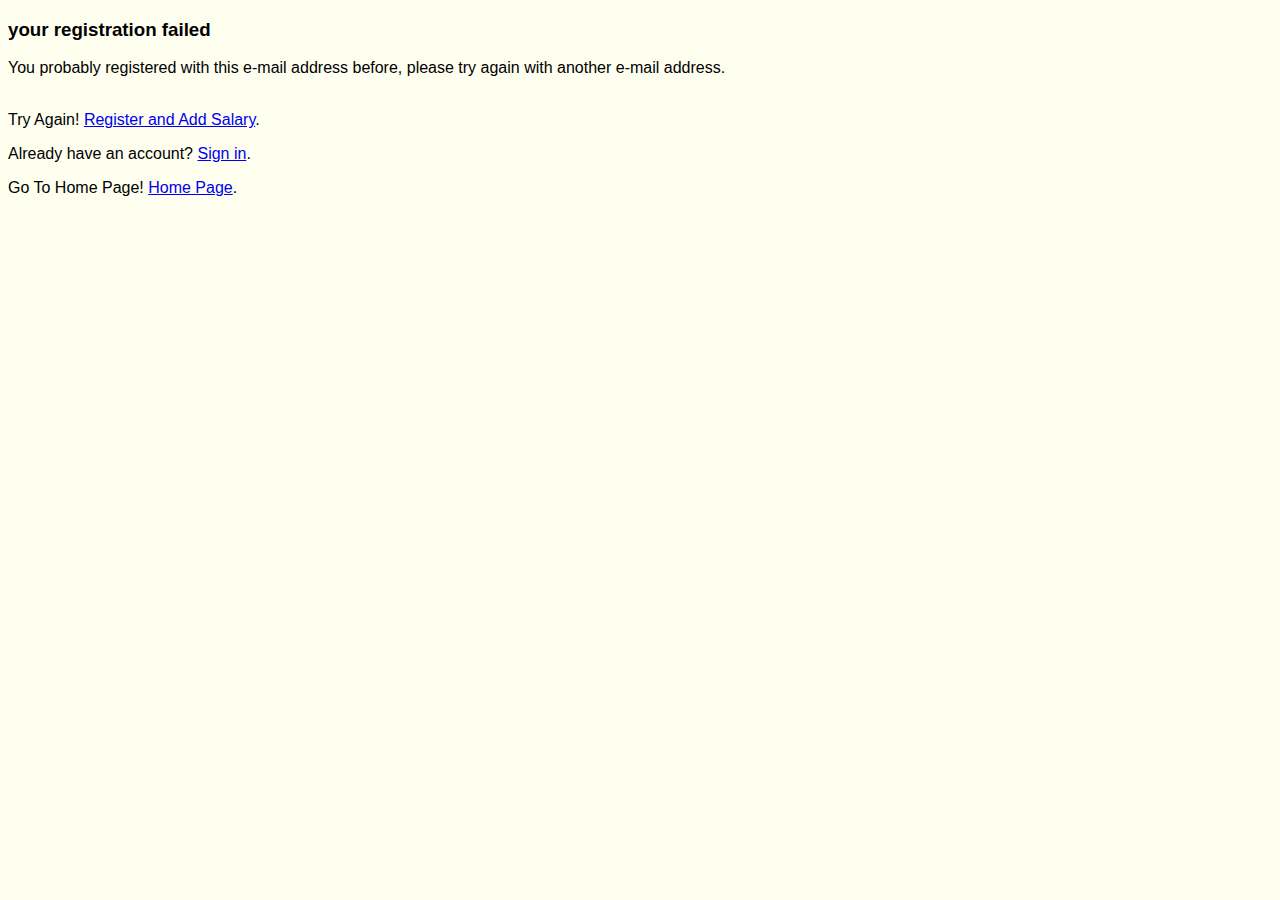
<file: src/main/webapp/WEB-INF/templates/exception.html>
<!DOCTYPE html>
<html lang="en" xmlns:th="http://www.thymeleaf.org">
<head>
    <meta charset="UTF-8">
    <title>Add Salary</title>

    <style>
        body {
            font-family: Arial, Helvetica, sans-serif;
            background-color: ivory;
        }

        * {
            box-sizing: border-box;
        }

        /* Add padding to containers */
        .container {
            padding: 16px;
            background-color: white;
        }


        .signin {
            background-color: #f1f1f1;
            text-align: left;
        }

    </style>
</head>
<body>


<form >
    <h3> your registration failed</h3>

    <div>

        You probably registered with this e-mail address before, please try again with another e-mail address.

    </div>


    <br>

    <div >
        <p> Try Again! <a href="/register">Register  and Add Salary</a>.</p>

    </div>
    <div >
        <p>Already have an account? <a href="/login">Sign in</a>.</p>

    </div>
    <div >
        <p> Go To Home Page! <a href="/homePage">Home Page</a>.</p>

    </div>

</form>


</body>
</html>
</file>
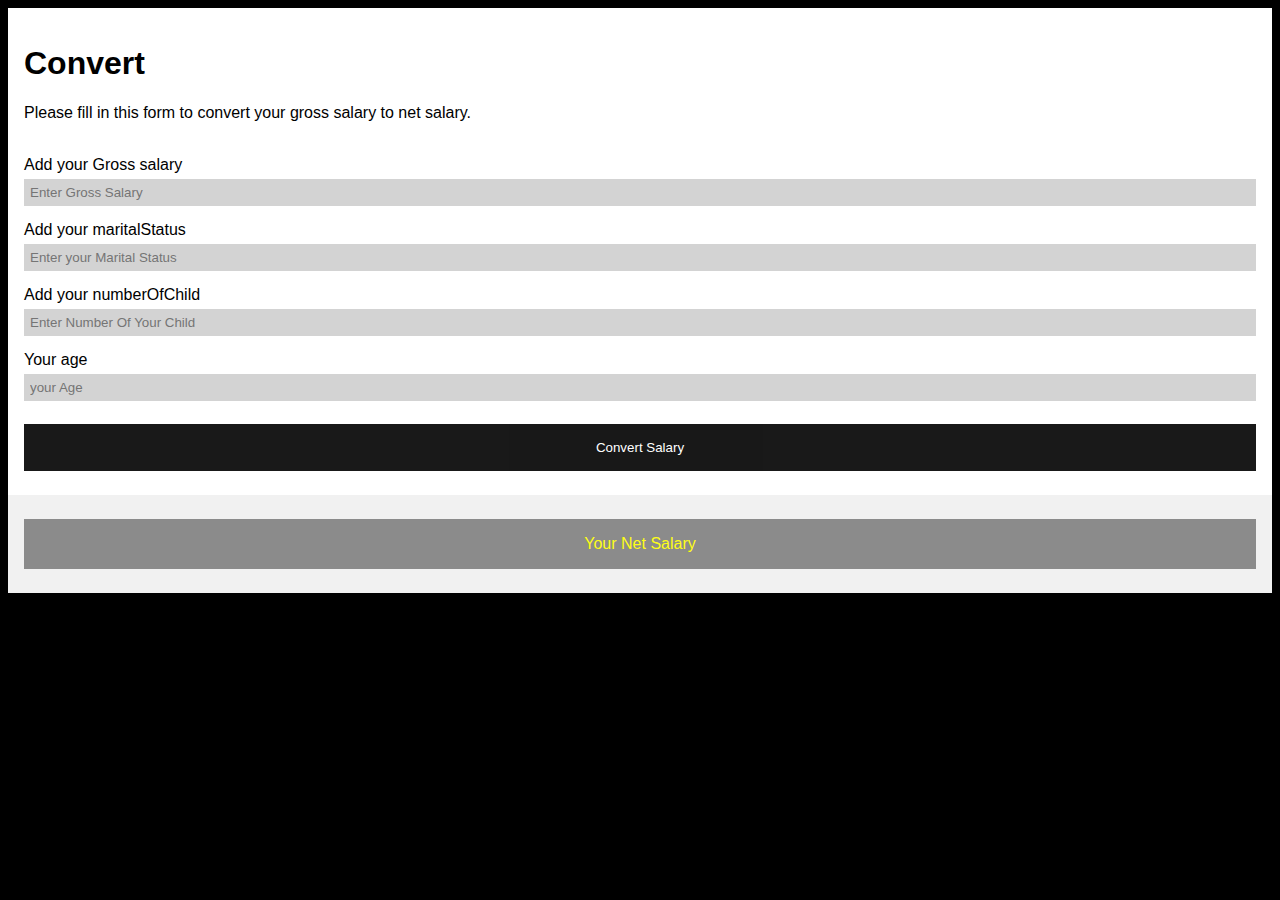
<file: src/main/webapp/WEB-INF/templates/grossToNet.html>
<!DOCTYPE html>
<html lang="en" xmlns:th="http://www.thymeleaf.org">
<head>
    <meta charset="UTF-8">
    <title>Convert</title>

    <style>
        body {
            font-family: Arial, Helvetica, sans-serif;
            background-color: black;
        }

        * {
            box-sizing: border-box;
        }

        /* Add padding to containers */
        .container {
            padding: 16px;
            background-color: white;
        }

        /* Full-width input fields */
        input[type=text], input[type=password] {
            width: 100%;
            padding: 6px;
            margin: 5px 0 15px 0;
            display: inline-block;
            border: none;
            background: lightgrey;
        }

        input[type=text]:focus, input[type=password]:focus {
            background-color: #ddd;
            outline: none;
        }

        /* Overwrite default styles of hr */
        hr {
            border: 1px solid #f1f1f1;
            margin-bottom: 25px;
        }

        /* Set a style for the submit button */
        .registerbtn {
            background-color: black;
            color: white;
            padding: 16px 20px;
            margin: 8px 0;
            border: none;
            cursor: pointer;
            width: 100%;
            opacity: 0.9;
        }
        .registerbtn1 {
            background-color: gray;
            color: yellow;
            padding: 16px 20px;
            margin: 8px 0;
            border: none;
            cursor: pointer;
            width: 100%;
            opacity: 0.9;
        }
        .registerbtn:hover {
            opacity: 1;
        }

        /* Add a blue text color to links */
        a {
            color: dodgerblue;
        }

        /* Set a grey background color and center the text of the "sign in" section */
        .signin {
            background-color: #f1f1f1;
            text-align: center;
        }
    </style>
</head>
<body>
<form th:action="@{/grossToNet}" method="post">

    <div class="container">
        <h1>Convert</h1>
        <p>Please fill in this form to convert your gross salary to net salary.</p>
        <br>
        <label>Add your Gross salary</label>
        <input type="text"  placeholder="Enter Gross Salary" name="salary" required
               minlength="4" maxlength="40">

        <label>Add your maritalStatus</label>
        <input type="text"  placeholder="Enter your Marital Status" name="maritalStatus" required
             >

        <label>Add your numberOfChild</label>
        <input type="text" placeholder="Enter Number Of Your Child" name="numberOfChild" required
              >

        <label>Your  age </label><br>
        <input type="text" placeholder="your Age" name="age" required>

        <button type="submit" class="registerbtn"> Convert Salary</button>

    </div>
    <div class="container signin">

        <div class="registerbtn1">    Your Net Salary     <cite th:text="${grossToNet} "> </cite>
        </div>
    </div>
</form>
</body>
</html>
</file>
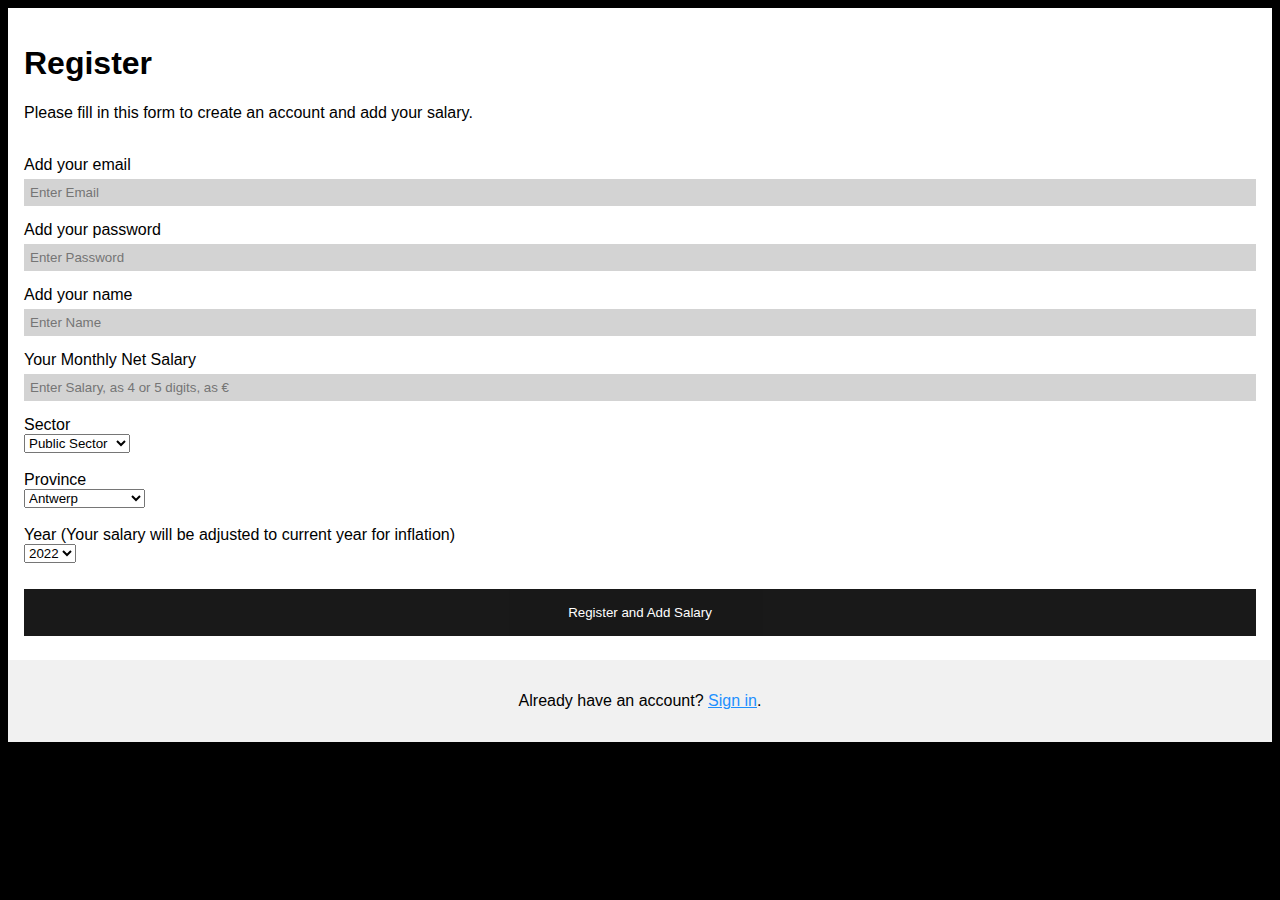
<file: src/main/webapp/WEB-INF/templates/registerAndAddSalary.html>
<!DOCTYPE html>
<html lang="en" xmlns:th="http://www.thymeleaf.org">
<head>
    <meta charset="UTF-8">
    <title>Add Salary</title>

    <style>
        body {
            font-family: Arial, Helvetica, sans-serif;
            background-color: black;
        }

        * {
            box-sizing: border-box;
        }

        /* Add padding to containers */
        .container {
            padding: 16px;
            background-color: white;
        }

        /* Full-width input fields */
        input[type=text], input[type=password] {
            width: 100%;
            padding: 6px;
            margin: 5px 0 15px 0;
            display: inline-block;
            border: none;
            background: lightgrey;
        }

        input[type=text]:focus, input[type=password]:focus {
            background-color: #ddd;
            outline: none;
        }

        /* Overwrite default styles of hr */
        hr {
            border: 1px solid #f1f1f1;
            margin-bottom: 25px;
        }

        /* Set a style for the submit button */
        .registerbtn {
            background-color: black;
            color: white;
            padding: 16px 20px;
            margin: 8px 0;
            border: none;
            cursor: pointer;
            width: 100%;
            opacity: 0.9;
        }

        .registerbtn:hover {
            opacity: 1;
        }

        /* Add a blue text color to links */
        a {
            color: dodgerblue;
        }

        /* Set a grey background color and center the text of the "sign in" section */
        .signin {
            background-color: #f1f1f1;
            text-align: center;
        }
    </style>
</head>
<body>
<form th:action="@{/addSalary}" method="post">
    <div class="container">
        <h1>Register</h1>
        <p>Please fill in this form to create an account and add your salary.</p>
        <br>
        <label>Add your email</label>
        <input type="text"  placeholder="Enter Email" name="one.email" required
               minlength="4" maxlength="40">

        <label>Add your password</label>
        <input type="text"  placeholder="Enter Password" name="one.password" required
               minlength="8" maxlength="12">

        <label>Add your name</label>
        <input type="text" placeholder="Enter Name" name="one.name" required
               minlength="2" maxlength="20">

        <label>Your Monthly Net Salary </label><br>
        <input type="text" placeholder="Enter Salary, as 4 or 5 digits, as €" name="two.salaryOfUser" required
               minlength="4" maxlength="5">

        Sector <br>

        <select name="two.sector"><br>
            <option>Public Sector</option>
            <option>Private Sector</option>

        </select>
        <div></div>
        <br>

        Province <br>
        <select name="two.province"><br>
            <option>Antwerp</option>
            <option>Brussels</option>
            <option>Limburg</option>
            <option>East Flanders</option>
            <option>West Flanders</option>
            <option>Flemish Brabant</option>
            <option>Luxembourg</option>
            <option>Hainaut</option>
            <option>Namur</option>
            <option>Liège</option>
            <option>Walloon Brabant</option>
        </select>
        <div></div>
        <br>
        Year (Your salary will be adjusted to current year for inflation) <br>
        <select name="two.year"><br>

            <option>2022</option>
            <option>2021</option>
            <option>2020</option>
            <option>2019</option>
            <option>2018</option>
            <option>2017</option>
            <option>2016</option>
            <option>2015</option>
            <option>2014</option>
            <option>2013</option>
            <option>2012</option>
            <option>2011</option>
            <option>2010</option>
            <option>2009</option>
            <option>2008</option>
            <option>2007</option>
            <option>2006</option>
            <option>2005</option>
            <option>2004</option>
            <option>2003</option>
            <option>2002</option>
            <option>2001</option>
            <option>2000</option>

        </select>
        <div><br></div>



        <button type="submit" class="registerbtn">Register and Add Salary</button>

    </div>

    <div class="container signin">
        <p>Already have an account? <a href="/login">Sign in</a>.</p>

    </div>
</form>


</body>
</html>
</file>
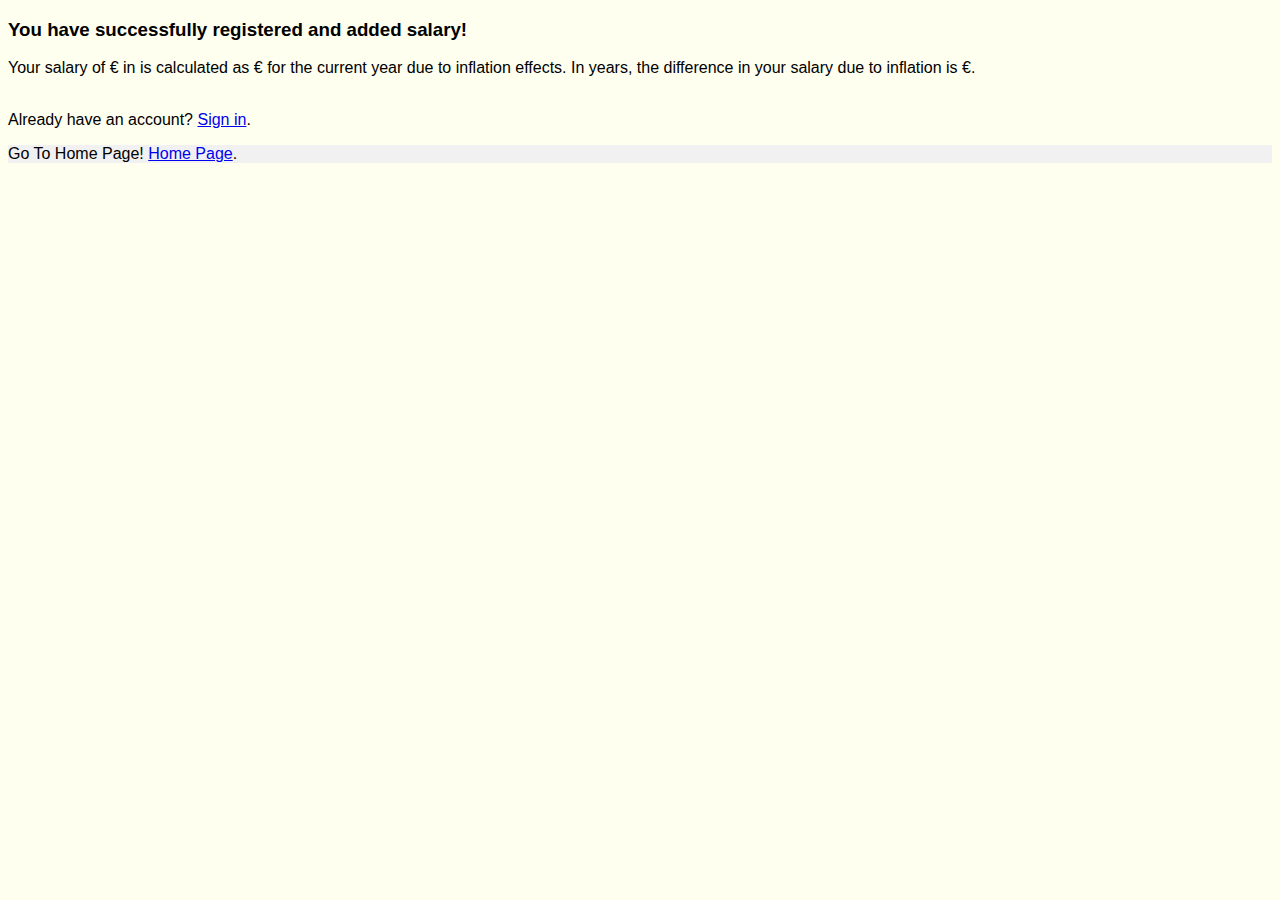
<file: src/main/webapp/WEB-INF/templates/salaryAddingSucces.html>
<!DOCTYPE html>
<html lang="en" xmlns:th="http://www.thymeleaf.org">
<head>
    <meta charset="UTF-8">
    <title>Add Salary</title>

    <style>
        body {
            font-family: Arial, Helvetica, sans-serif;
            background-color: ivory;
        }

        * {
            box-sizing: border-box;
        }

        /* Add padding to containers */
        .container {
            padding: 16px;
            background-color: white;
        }


        .signin {
            background-color: #f1f1f1;
            text-align: left;
        }

    </style>
</head>
<body>


<form >
    <h3>You have successfully registered and added salary!</h3>

    <div>

        Your salary of <cite th:text="${AddedValue} "> </cite> € in <cite
            th:text="${year} "> </cite> is calculated as <cite th:text="${current} "></cite> € for the current year due to inflation effects.
        In  <cite th:text="${2022-year} "></cite> years, the difference in your salary due to inflation is  <cite th:text="${current-AddedValue} "></cite> €.
    </div>


    <br>


    <div class="signin1">
        <p>Already have an account? <a href="/login">Sign in</a>.</p>

    </div>
    <div class="signin">
        <p> Go To Home Page! <a href="/homePage">Home Page</a>.</p>

    </div>

</form>


</body>
</html>
</file>
